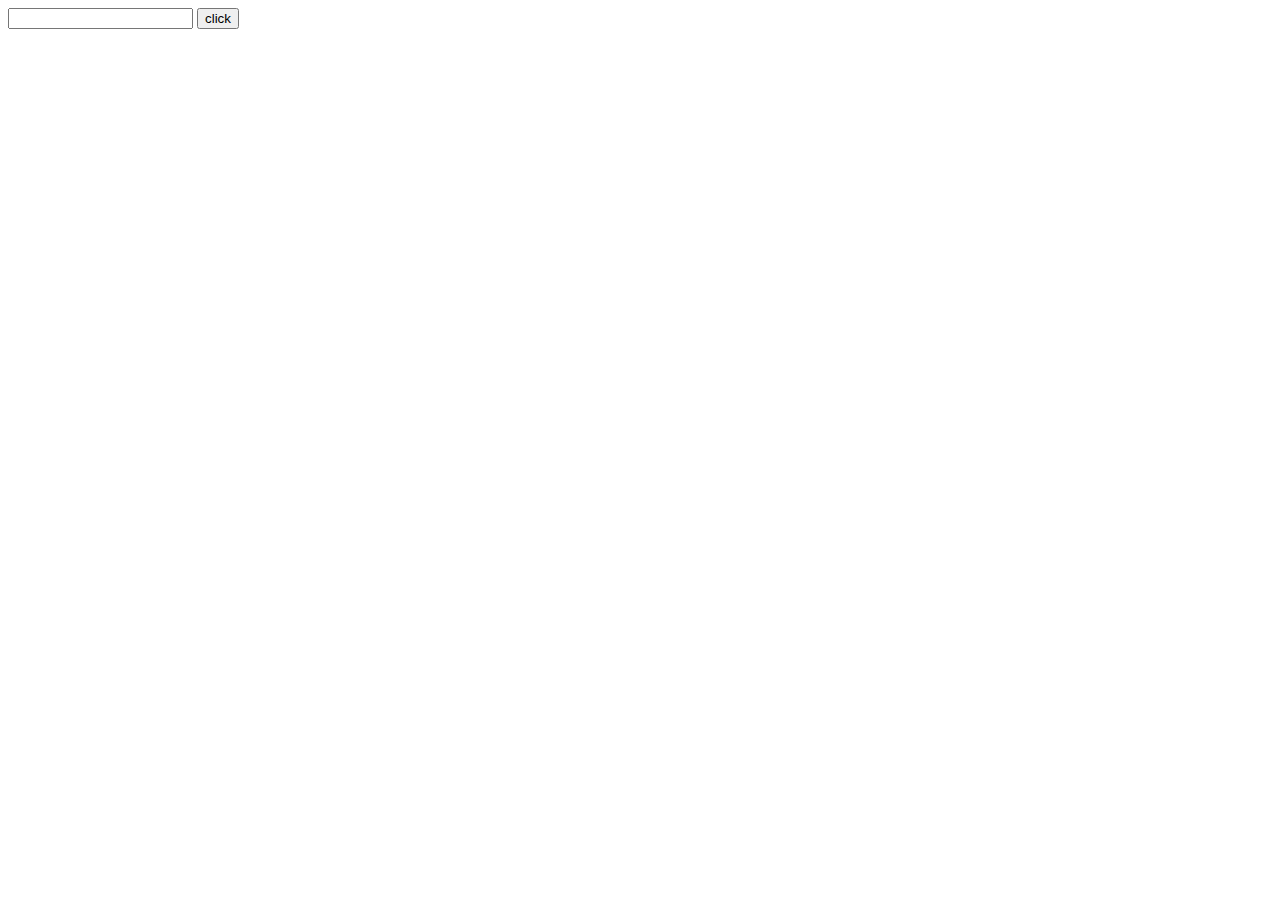
<file: test.html>
<!DOCTYPE html>
<html lang="en">
  <head>
    <meta charset="UTF-8" />
    <meta http-equiv="X-UA-Compatible" content="IE=edge" />
    <meta name="viewport" content="width=device-width, initial-scale=1.0" />
    <title>Document</title>
  </head>
  <body>
    <input type="text" id="data" />
    <button id="demo" onclick="alert() ">click</button>

    <script>
      // const btn = document.getElementById('demo');
    //   function show() {

    //     const res = document.getElementById("data").value;
    //     alert(res);
    //   }

    </script>
  </body>
</html>
</file>
